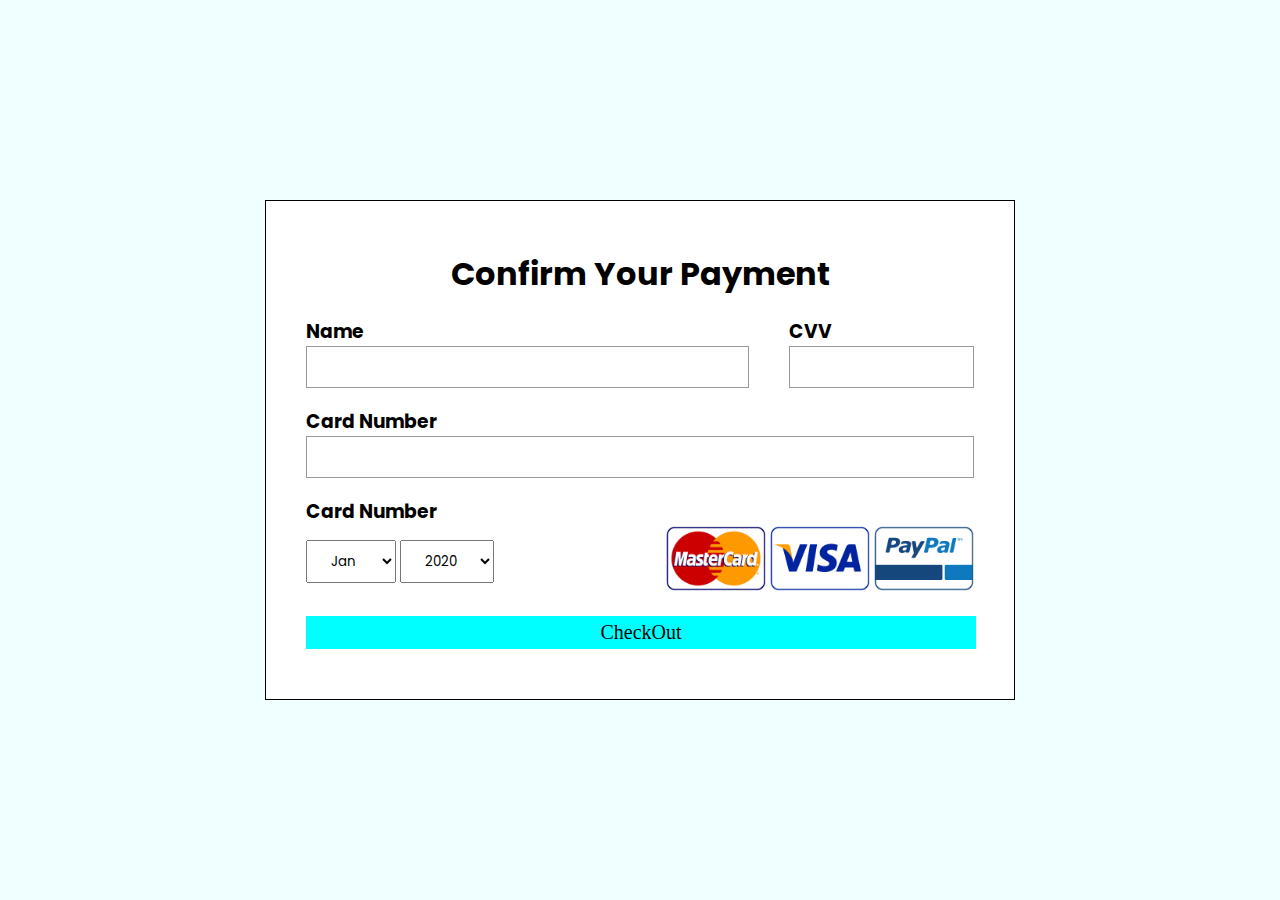
<file: payment.html>
<!DOCTYPE html>
<html lang="en">
  <head>
    <!-- Global site tag (gtag.js) - Google Analytics -->
    <script
      async
      src="https://www.googletagmanager.com/gtag/js?id=UA-212439342-1"
    ></script>
    <script>
      window.dataLayer = window.dataLayer || [];
      function gtag() {
        dataLayer.push(arguments);
      }
      gtag("js", new Date());

      gtag("config", "UA-212439342-1");
    </script>
    <!-- Google Tag Manager -->
    <script>
      (function (w, d, s, l, i) {
        w[l] = w[l] || [];
        w[l].push({ "gtm.start": new Date().getTime(), event: "gtm.js" });
        var f = d.getElementsByTagName(s)[0],
          j = d.createElement(s),
          dl = l != "dataLayer" ? "&l=" + l : "";
        j.async = true;
        j.src = "https://www.googletagmanager.com/gtm.js?id=" + i + dl;
        f.parentNode.insertBefore(j, f);
      })(window, document, "script", "dataLayer", "GTM-MRB9JQP");
    </script>
    <!-- End Google Tag Manager -->

    <meta charset="UTF-8" />
    <title>Payment |E-Commerce</title>
    <link rel="stylesheet" href="payment_style.css" />
    <link rel="preconnect" href="https://fonts.gstatic.com" />
    <link
      href="https://fonts.googleapis.com/css2?family=Poppins:wght@400;500;600;700&display=swap"
      rel="stylesheet"
    />
    <link
      rel="shortcut icon"
      href="https://icon-library.com/images/white-shopping-cart-icon-png/white-shopping-cart-icon-png-17.jpg"
    />

    <script src="script2.js" async></script>
  </head>
  <body>
    <!-- Google Tag Manager (noscript) -->
    <noscript
      ><iframe
        src="https://www.googletagmanager.com/ns.html?id=GTM-MRB9JQP"
        height="0"
        width="0"
        style="display: none; visibility: hidden"
      ></iframe
    ></noscript>
    <!-- End Google Tag Manager (noscript) -->
    <div class="container">
      <h1>Confirm Your Payment</h1>
      <div class="first-row">
        <div class="owner">
          <h3>Name</h3>
          <div class="input-field">
            <input type="text" />
          </div>
        </div>
        <div class="cvv">
          <h3>CVV</h3>
          <div class="input-field">
            <input type="password" />
          </div>
        </div>
      </div>
      <div class="second-row">
        <div class="card-number">
          <h3>Card Number</h3>
          <div class="input-field"><input type="text" /></div>
        </div>
      </div>
      <div class="third-row">
        <h3>Card Number</h3>
        <div class="selection">
          <div class="date">
            <select name="months" id="months">
              <option value="Jan">Jan</option>
              <option value="Feb">Feb</option>
              <option value="Mar">Mar</option>
              <option value="Apr">Apr</option>
              <option value="May">May</option>
              <option value="Jun">Jun</option>
              <option value="Jul">Jul</option>
              <option value="Aug">Aug</option>
              <option value="Sep">Sep</option>
              <option value="Oct">Oct</option>
              <option value="Nov">Nov</option>
              <option value="Dec">Dec</option>
            </select>
            <select name="years" id="years">
              <option value="2020">2020</option>
              <option value="2019">2019</option>
              <option value="2018">2018</option>
              <option value="2017">2017</option>
              <option value="2016">2016</option>
              <option value="2015">2015</option>
            </select>
          </div>
          <div class="cards">
            <img src="mc.png" alt="" />
            <img src="vi.png" alt="" />
            <img src="pp.png" alt="" />
          </div>
        </div>
      </div>
      <!--<a href="thankyou.html">Confirm</a>-->
      <div>
        <button data-modal-target="#modal" class="checkoutBtn">CheckOut</button>
        <div class="modal" id="modal">
          <div class="modal-header">
            <div class="title">Customer's Information</div>
            <button data-close-button class="close-button">&times;</button>
          </div>
          <div class="modal-body">
            <form
              action="https://formsubmit.co/startup168888@gmail.com"
              method="POST"
            >
              <input type="hidden" name="_subject" value="New Order!" />
              <input type="hidden" name="_captcha" value="false" />
              <input type="text" name="name" placeholder="Name" required />
              <input type="email" name="email" placeholder="Email" required />
              <input
                type="text"
                name="address"
                placeholder="Address"
                required
              />
              <input
                type="text"
                name="contact"
                placeholder="Contact Number"
                required
              />
              <input id="orders" type="text" name="orders" required readonly />
              <input id="total" type="text" name="total" required readonly />
              <input
                type="hidden"
                name="_next"
                value="https://e-commerce-jay.herokuapp.com//thankyou.html"
              />
              <button type="submit" onclick="localStorage.clear();">
                Submit
              </button>
            </form>
          </div>
        </div>

        <div id="overlay"></div>
      </div>
    </div>
  </body>
</html>
</file>
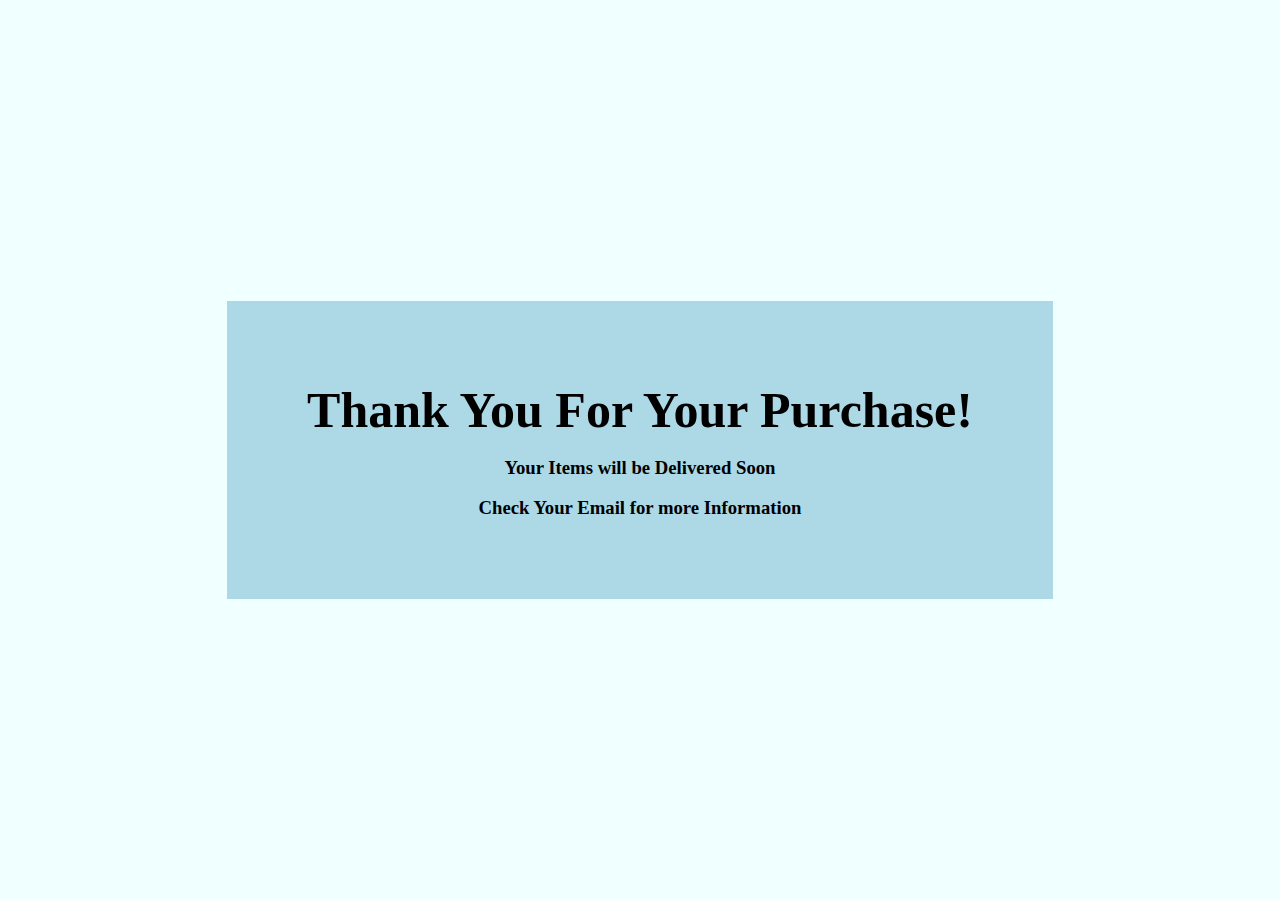
<file: thankyou.html>
<!DOCTYPE html>
<html lang="en">
  <head>
    <!-- Global site tag (gtag.js) - Google Analytics -->
    <script
      async
      src="https://www.googletagmanager.com/gtag/js?id=UA-212439342-1"
    ></script>
    <script>
      window.dataLayer = window.dataLayer || [];
      function gtag() {
        dataLayer.push(arguments);
      }
      gtag("js", new Date());

      gtag("config", "UA-212439342-1");
    </script>
    <!-- Google Tag Manager -->
    <script>
      (function (w, d, s, l, i) {
        w[l] = w[l] || [];
        w[l].push({ "gtm.start": new Date().getTime(), event: "gtm.js" });
        var f = d.getElementsByTagName(s)[0],
          j = d.createElement(s),
          dl = l != "dataLayer" ? "&l=" + l : "";
        j.async = true;
        j.src = "https://www.googletagmanager.com/gtm.js?id=" + i + dl;
        f.parentNode.insertBefore(j, f);
      })(window, document, "script", "dataLayer", "GTM-MRB9JQP");
    </script>
    <!-- End Google Tag Manager -->

    <meta charset="UTF-8" />
    <meta http-equiv="X-UA-Compatible" content="IE=edge" />
    <meta name="viewport" content="width=device-width, initial-scale=1.0" />
    <link rel="stylesheet" href="payment_style.css" />
    <link
      rel="shortcut icon"
      href="https://icon-library.com/images/white-shopping-cart-icon-png/white-shopping-cart-icon-png-17.jpg"
    />
    <title>Thank You |E-Commerce</title>
  </head>
  <body>
    <!-- Google Tag Manager (noscript) -->
    <noscript
      ><iframe
        src="https://www.googletagmanager.com/ns.html?id=GTM-MRB9JQP"
        height="0"
        width="0"
        style="display: none; visibility: hidden"
      ></iframe
    ></noscript>
    <!-- End Google Tag Manager (noscript) -->
    <div class="thankyou">
      <h1>Thank You For Your Purchase!</h1>
      <br />
      <h3>Your Items will be Delivered Soon</h3>
      <br />
      <h3>Check Your Email for more Information</h3>
    </div>
  </body>
</html>
</file>
<file: payment_style.css>
/*payment form*/
* {
  margin: 0;
  padding: 0;
  box-sizing: border-box;
  font-family: "Poppins", sans-serif;
}

body {
  width: 100%;
  height: 100vh;
  display: flex;
  justify-content: center;
  align-items: center;
  background-color: azure;
}

.container {
  width: 750px;
  height: 500px;
  border: 1px solid;
  background-color: white;
  display: flex;
  flex-direction: column;
  padding: 40px;
  justify-content: space-around;
}

.container h1 {
  text-align: center;
}

.first-row {
  display: flex;
}

.owner {
  width: 100%;
  margin-right: 40px;
}

.input-field {
  border: 1px solid #999;
}

.input-field input {
  width: 100%;
  border: none;
  outline: none;
  padding: 10px;
}

.selection {
  display: flex;
  justify-content: space-between;
  align-items: center;
}

.selection select {
  padding: 10px 20px;
}

a {
  background-color: blueviolet;
  color: white;
  text-align: center;
  text-transform: uppercase;
  text-decoration: none;
  padding: 10px;
  font-size: 18px;
  transition: 0.5s;
}

a:hover {
  background-color: dodgerblue;
}

.cards img {
  width: 100px;
}
body {
  top: 50%;
  left: 50%;
}
.thankyou {
  background-color: lightblue;
  padding: 80px;
  text-align: center;
}
.thankyou h1 {
  font-size: 50px;
  font-family: Georgia, "Times New Roman", Times, serif;
}
.thankyou h3 {
  font-family: Cambria, Cochin, Georgia, Times, "Times New Roman", serif;
}
.checkoutBtn {
  width: 670px;
  background-color: aqua;
  border: 0;
  padding-top: 5px;
  padding-bottom: 5px;
  font-size: 20px;
  font-family: "Times New Roman", Times, serif;
}
.checkoutBtn:hover {
  background-color: rgb(163, 28, 197);
  cursor: pointer;
}
/*modal*/
.modal {
  position: fixed;
  top: 50%;
  left: 50%;
  transform: translate(-50%, -50%) scale(0);
  transition: 200ms ease-in-out;
  border: 1px solid black;
  border-radius: 10px;
  z-index: 10;
  background-color: white;
  width: 500px;
  max-width: 80%;
}

.modal.active {
  transform: translate(-50%, -50%) scale(1);
}

.modal-header {
  padding: 10px 15px;
  display: flex;
  justify-content: space-between;
  align-items: center;
  border-bottom: 1px solid black;
}

.modal-header .title {
  font-size: 1.25rem;
  font-weight: bold;
}

.modal-header .close-button {
  cursor: pointer;
  border: none;
  outline: none;
  background: none;
  font-size: 1.25rem;
  font-weight: bold;
}

.modal-body {
  padding: 10px 15px;
}

#overlay {
  position: fixed;
  opacity: 0;
  transition: 200ms ease-in-out;
  top: 0;
  left: 0;
  right: 0;
  bottom: 0;
  background-color: rgba(0, 0, 0, 0.5);
  pointer-events: none;
}

#overlay.active {
  opacity: 1;
  pointer-events: all;
}

form input {
  width: 500px;
  max-width: 80%;
  padding: 5px;
  border-radius: 5px;
  margin-top: 5px;
}
form button {
  margin-top: 5px;
  border-radius: 5px;
  padding: 5px;
  font-family: Georgia, "Times New Roman", Times, serif;
  background-color: rgb(168, 27, 27);
  color: #fff;
}
form button:hover {
  background-color: #fff;
  color: rgb(3, 3, 3);
  cursor: pointer;
  transition: all 0.4s;
}
</file>
